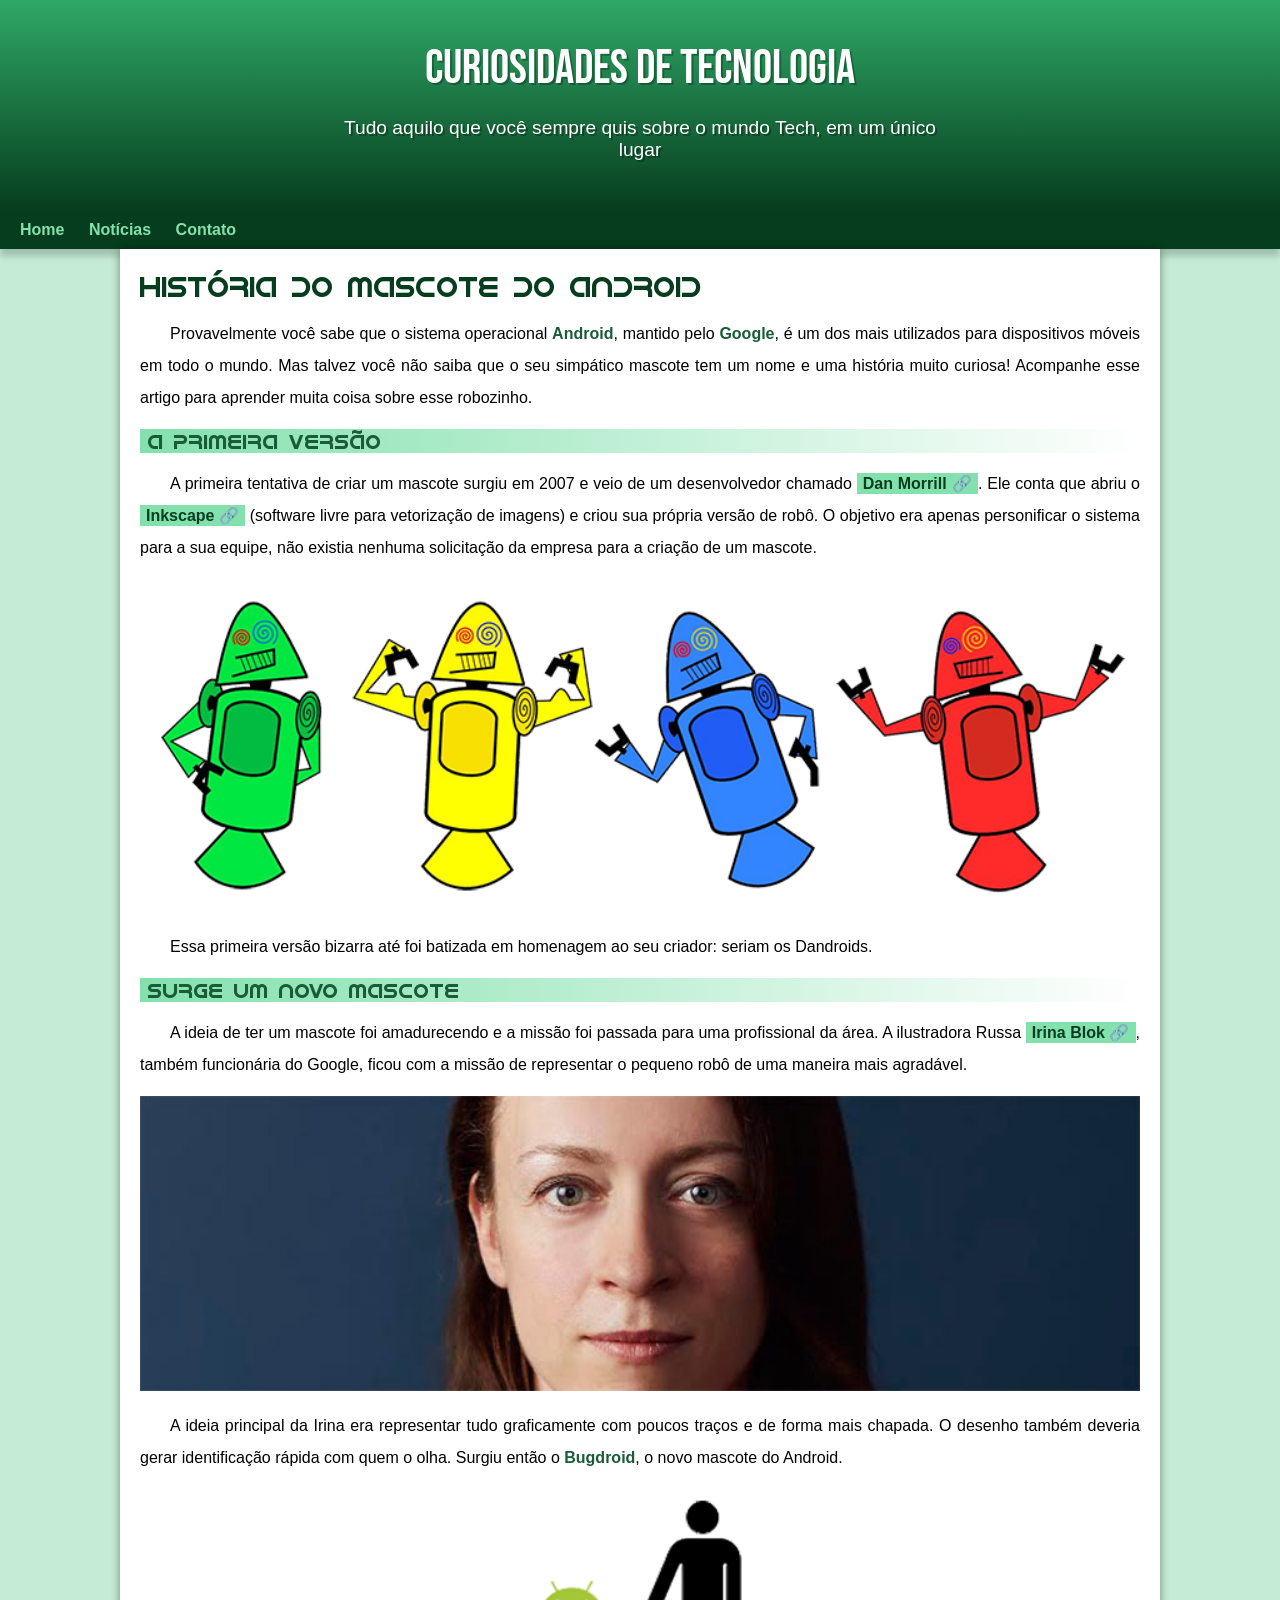
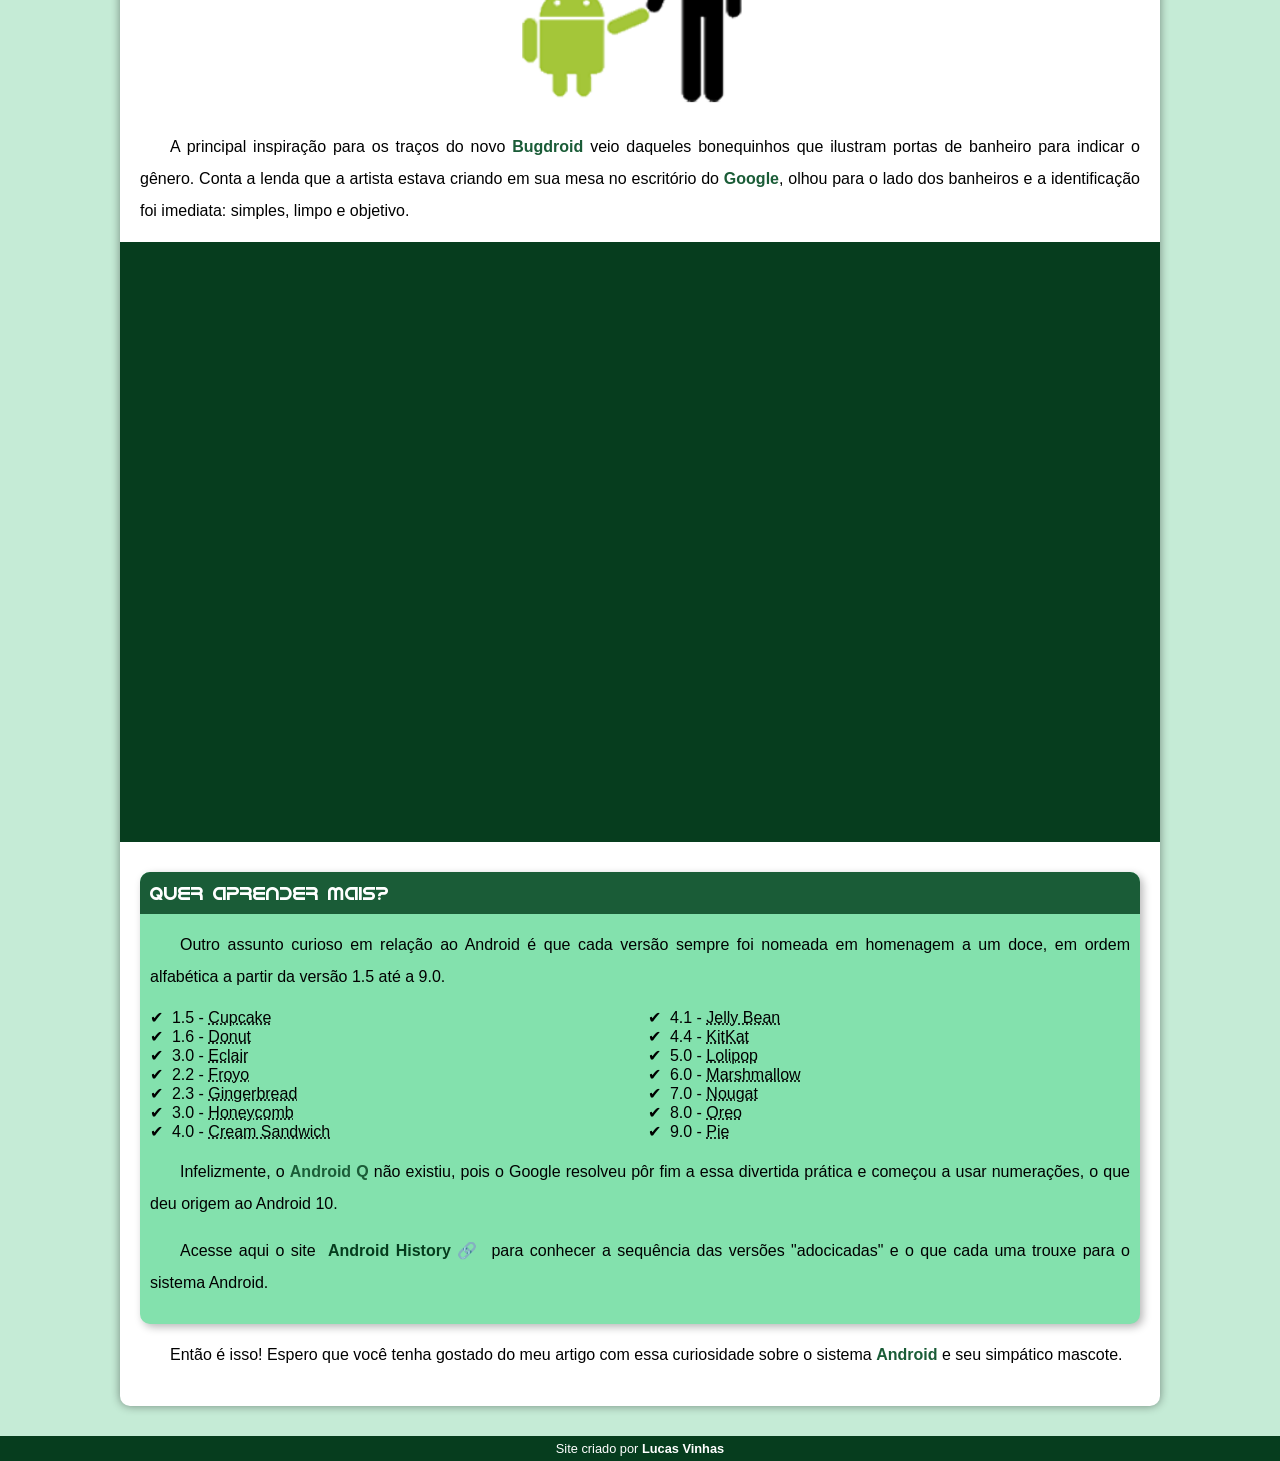
<file: index.html>
<!DOCTYPE html>
<html lang="pt-br">
<head>
    <meta charset="UTF-8">
    <meta name="viewport" content="width=device-width, initial-scale=1.0">
    <title>Como surgiu o mascote do Android?</title>
    <link rel="shortcut icon" href="imagens/favicon.ico" type="image/x-icon">
    <link rel="stylesheet" href="estilo/style.css">
</head>
<body>
    <header>
        <h1>Curiosidades de Tecnologia</h1>
        <p>Tudo aquilo que você sempre quis sobre o mundo Tech, em um único lugar</p>
    </header>
    <nav>
        <a href="#">Home</a>
        <a href="#">Notícias</a>
        <a href="#">Contato</a>
    </nav>
    <main>
        <article>
            <h1>História do Mascote do Android</h1>

            <p>Provavelmente você sabe que o sistema operacional <strong>Android</strong>, mantido pelo <strong>Google</strong>, é um dos mais utilizados para dispositivos móveis em todo o mundo. Mas talvez você não saiba que o seu simpático mascote tem um nome e uma história muito curiosa! Acompanhe esse artigo para aprender muita coisa sobre esse robozinho.</p>

            <h2>A primeira versão</h2>

            <p>A primeira tentativa de criar um mascote surgiu em 2007 e veio de um desenvolvedor chamado <a href="https://androidcommunity.com/dan-morrill-shows-us-the-android-mascot-that-almost-was-20130103/" class="externo" ref="external">Dan Morrill</a>. Ele conta que abriu o <a href="https://inkscape.org/pt-br/" class="externo" target="_blank" ref="external">Inkscape</a> (software livre para vetorização de imagens) e criou sua própria versão de robô. O objetivo era apenas personificar o sistema para a sua equipe, não existia nenhuma solicitação da empresa para a criação de um mascote.</p>

            <picture>
                <source media="(max-width: 670px)" srcset="imagens/dan-droids-pq.png">
                <img src="imagens/dan-droids.png" alt="Primeiro mascote do Android">
            </picture>

            <p>Essa primeira versão bizarra até foi batizada em homenagem ao seu criador: seriam os Dandroids.</p>

            <h2>Surge um novo mascote</h2>

            <p>A ideia de ter um mascote foi amadurecendo e a missão foi passada para uma profissional da área. A ilustradora Russa <a href="https://www.irinablok.com/" class="externo" target="_blank" ref="external">Irina Blok</a>, também funcionária do Google, ficou com a missão de representar o pequeno robô de uma maneira mais agradável.</p>

            <picture>
                <source media="(max-width: 670px)" srcset="imagens/irina-blok-pq.jpg">
                <img src="imagens/irina-blok.jpg" alt="Irina Blok, criadora do Bugdroid">
            </picture>

            <p>A ideia principal da Irina era representar tudo graficamente com poucos traços e de forma mais chapada. O desenho também deveria gerar identificação rápida com quem o olha. Surgiu então o <strong>Bugdroid</strong>, o novo mascote do Android.</p>

            <img src="imagens/bugdroid.png" class="pequena" alt="Bugdroid">

            <p>A principal inspiração para os traços do novo <strong>Bugdroid</strong> veio daqueles bonequinhos que ilustram portas de banheiro para indicar o gênero. Conta a lenda que a artista estava criando em sua mesa no escritório do <strong>Google</strong>, olhou para o lado dos banheiros e a identificação foi imediata: simples, limpo e objetivo.</p>

            <div class="video"><iframe width="560" height="315" src="https://www.youtube.com/embed/l2UDgpLz20M?si=j_DNT-gva8ssh8LS" title="YouTube video player" frameborder="0" allow="accelerometer; autoplay; clipboard-write; encrypted-media; gyroscope; picture-in-picture; web-share" referrerpolicy="strict-origin-when-cross-origin" allowfullscreen></iframe></div>
            
            <aside>
                <h3>Quer aprender mais?</h3>

                <p>Outro assunto curioso em relação ao Android é que cada versão sempre foi nomeada em homenagem a um doce, em ordem alfabética a partir da versão 1.5 até a 9.0.</p>

                <ul>
                    <li>1.5 - <abbr title="Bolo de Copo">Cupcake</abbr></li>
                    <li>1.6 - <abbr title="Rosquinha">Donut</abbr></li>
                    <li>3.0 - <abbr title="Bomba">Eclair</abbr></li>
                    <li>2.2 - <abbr title="Iogurte Congelado">Froyo</abbr></li>
                    <li>2.3 - <abbr title="Biscoito de Gengibre">Gingerbread</abbr></li>
                    <li>3.0 - <abbr title="Favo de Mel">Honeycomb</abbr></li>
                    <li>4.0 - <abbr title="Sanduíche de Sorvete"> Cream Sandwich</abbr></li>
                    <li>4.1 - <abbr title="Jujuba">Jelly Bean</abbr></li>
                    <li>4.4 - <abbr title="KitKat">KitKat</abbr></li>
                    <li>5.0 - <abbr title="Pirulito">Lolipop</abbr></li>
                    <li>6.0 - <abbr title="Marshmallow">Marshmallow</abbr></li>
                    <li>7.0 - <abbr title="Torrone">Nougat</abbr></li>
                    <li>8.0 - <abbr title="Oreo">Oreo</abbr></li>
                    <li>9.0 - <abbr title="Torta">Pie</abbr></li>
                </ul>

                <p>Infelizmente, o <strong>Android Q</strong> não existiu, pois o Google resolveu pôr fim a essa divertida prática e começou a usar numerações, o que deu origem ao Android 10.</p>

                <p>Acesse aqui o site <a href="https://www.android.com/intl/en_uk/history/#/donut" class="externo" target="_blank" ref="external">Android History</a> para conhecer a sequência das versões "adocicadas" e o que cada uma trouxe para o sistema Android.</p>
            </aside>

            <p>Então é isso! Espero que você tenha gostado do meu artigo com essa curiosidade sobre o sistema <strong>Android</strong> e seu simpático mascote.</p>
        </article>
    </main>
    <footer>
        <p>Site criado por <a href="https://github.com/lcsvinhas" target="_blank" ref="external">Lucas Vinhas</a></p>
    </footer>
</body>
</html>
</file>
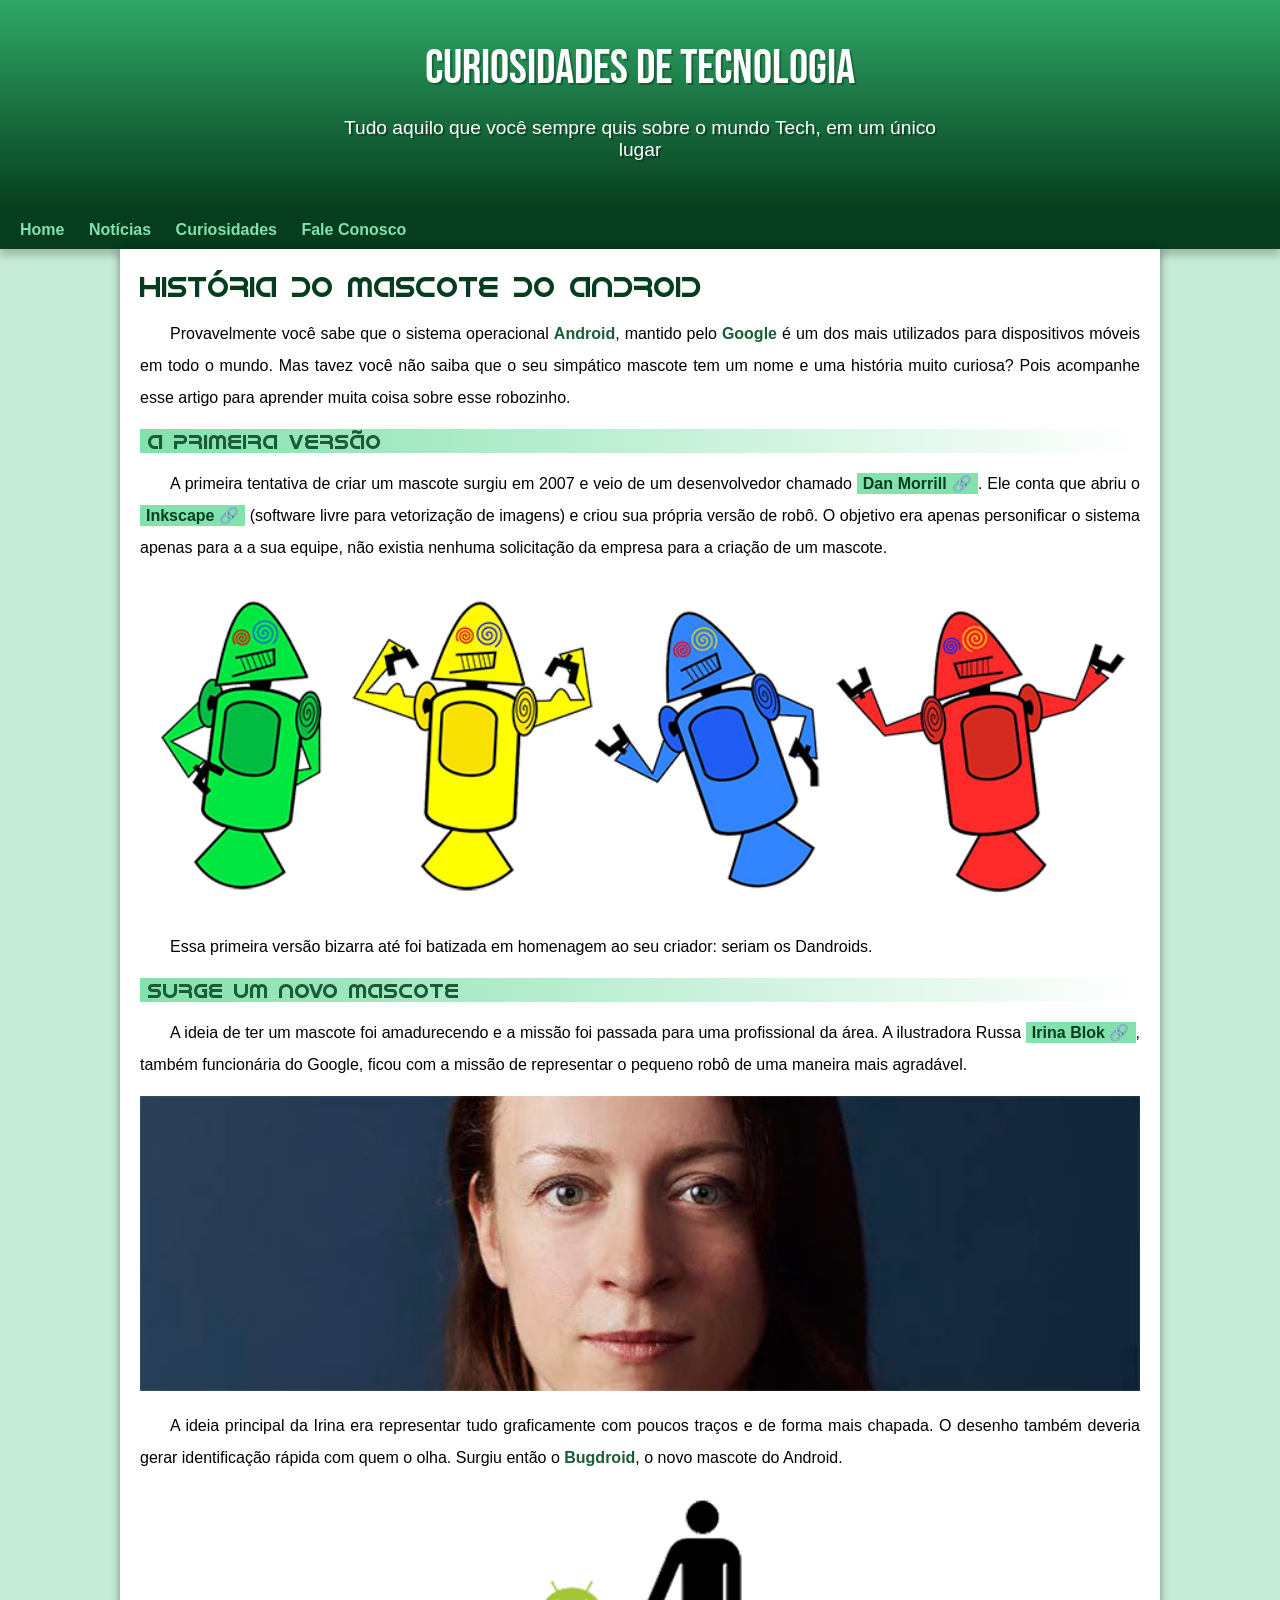
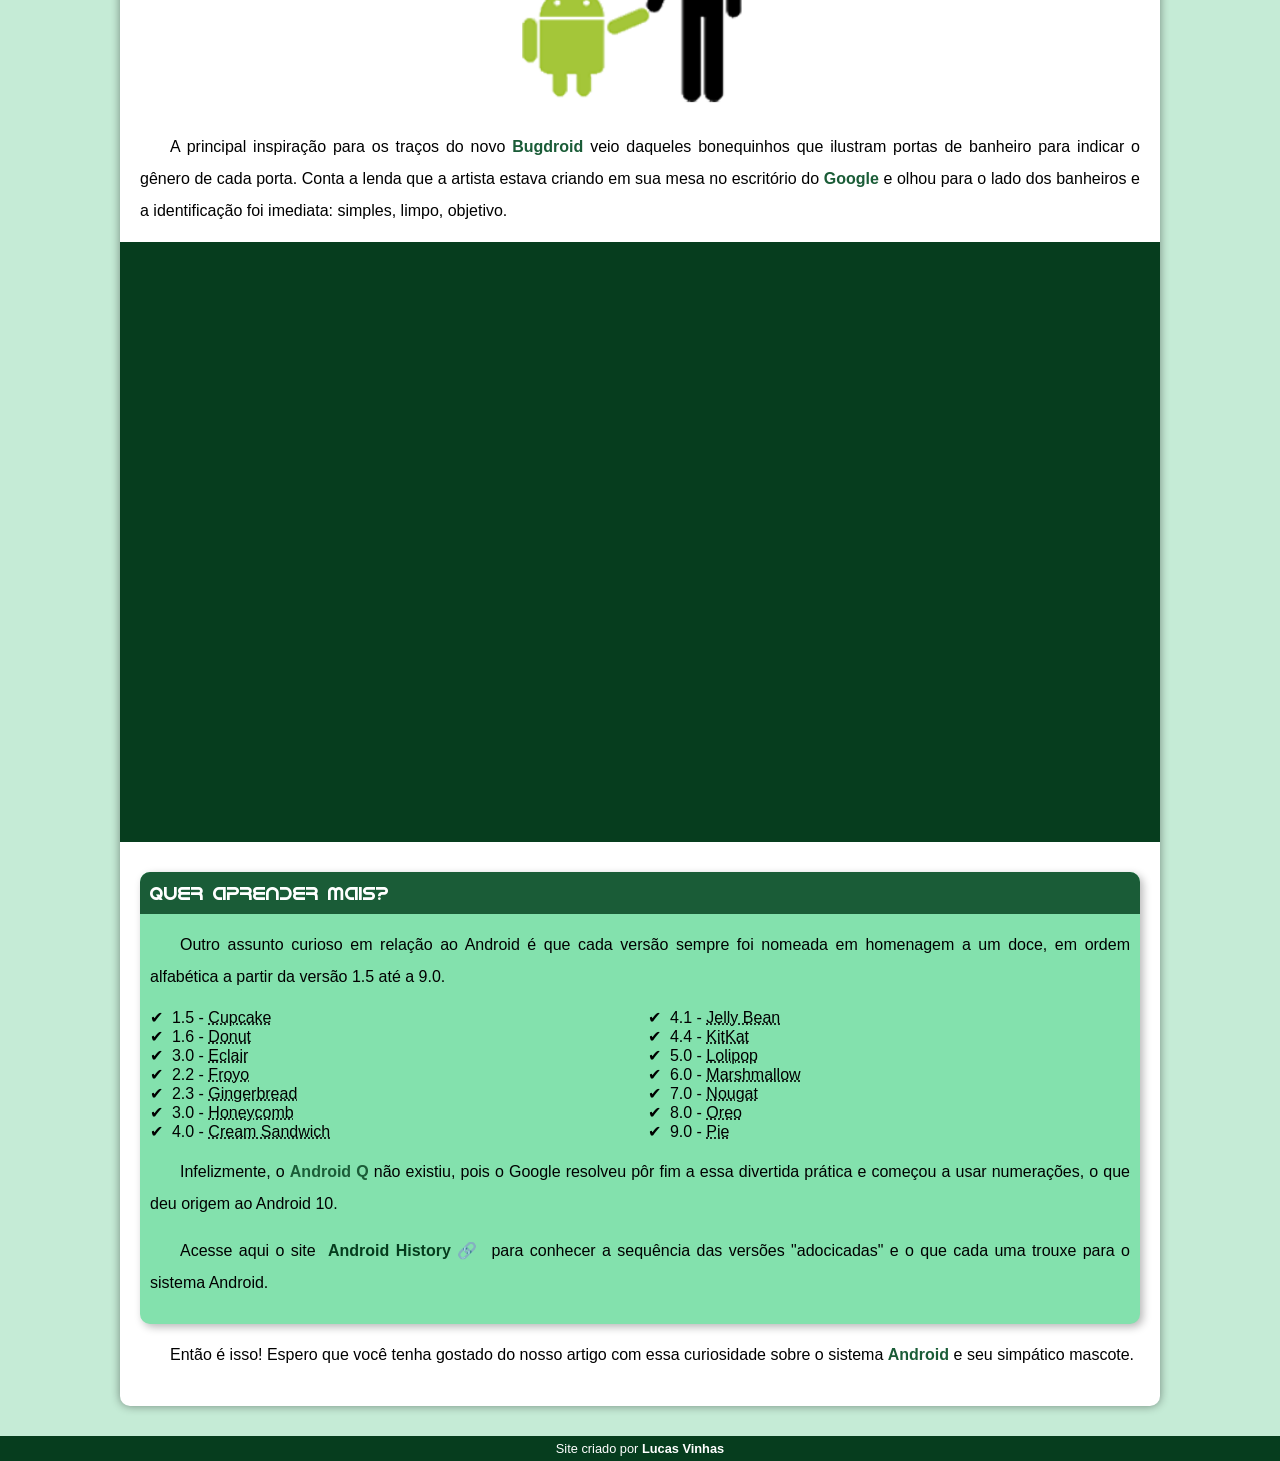
<file: index.html.html>
<!DOCTYPE html>
<html lang="pt-br">
<head>
    <meta charset="UTF-8">
    <meta name="viewport" content="width=device-width, initial-scale=1.0">
    <title>Como surgiu o mascote do Android?</title>
    <link rel="shortcut icon" href="imagens/favicon.ico" type="image/x-icon">
    <link rel="stylesheet" href="estilo/style.css">
</head>
<body>
    <header>
        <h1>Curiosidades de Tecnologia</h1>
        <p>Tudo aquilo que você sempre quis sobre o mundo Tech, em um único lugar</p>
    </header>
    <nav>
        <a href="#">Home</a>
        <a href="#">Notícias</a>
        <a href="#">Curiosidades</a>
        <a href="#">Fale Conosco</a>
    </nav>
    <main>
        <article>
            <h1>História do Mascote do Android</h1>

            <p>Provavelmente você sabe que o sistema operacional <strong>Android</strong>, mantido pelo <strong>Google</strong> é um dos mais utilizados para dispositivos móveis em todo o mundo. Mas tavez você não saiba que o seu simpático mascote tem um nome e uma história muito curiosa? Pois acompanhe esse artigo para aprender muita coisa sobre esse robozinho.</p>

            <h2>A primeira versão</h2>

            <p>A primeira tentativa de criar um mascote surgiu em 2007 e veio de um desenvolvedor chamado <a href="https://androidcommunity.com/dan-morrill-shows-us-the-android-mascot-that-almost-was-20130103/" class="externo" ref="external">Dan Morrill</a>. Ele conta que abriu o <a href="https://inkscape.org/pt-br/" class="externo" target="_blank" ref="external">Inkscape</a> (software livre para vetorização de imagens) e criou sua própria versão de robô. O objetivo era apenas personificar o sistema apenas para a a sua equipe, não existia nenhuma solicitação da empresa para a criação de um mascote.</p>

            <picture>
                <source media="(max-width: 670px)" srcset="imagens/dan-droids-pq.png">
                <img src="imagens/dan-droids.png" alt="Primeiro mascote do Android">
            </picture>

            <p>Essa primeira versão bizarra até foi batizada em homenagem ao seu criador: seriam os Dandroids.</p>

            <h2>Surge um novo mascote</h2>

            <p>A ideia de ter um mascote foi amadurecendo e a missão foi passada para uma profissional da área. A ilustradora Russa <a href="https://www.irinablok.com/" class="externo" target="_blank" ref="external">Irina Blok</a>, também funcionária do Google, ficou com a missão de representar o pequeno robô de uma maneira mais agradável.</p>

            <picture>
                <source media="(max-width: 670px)" srcset="imagens/irina-blok-pq.jpg">
                <img src="imagens/irina-blok.jpg" alt="Irina Blok, criadora do Bugdroid">
            </picture>

            <p>A ideia principal da Irina era representar tudo graficamente com poucos traços e de forma mais chapada. O desenho também deveria gerar identificação rápida com quem o olha. Surgiu então o <strong>Bugdroid</strong>, o novo mascote do Android.</p>

            <img src="imagens/bugdroid.png" class="pequena" alt="Bugdroid">

            <p>A principal inspiração para os traços do novo <strong>Bugdroid</strong> veio daqueles bonequinhos que ilustram portas de banheiro para indicar o gênero de cada porta. Conta a lenda que a artista estava criando em sua mesa no escritório do <strong>Google</strong> e olhou para o lado dos banheiros e a identificação foi imediata: simples, limpo, objetivo.</p>

            <div class="video"><iframe width="560" height="315" src="https://www.youtube.com/embed/l2UDgpLz20M?si=j_DNT-gva8ssh8LS" title="YouTube video player" frameborder="0" allow="accelerometer; autoplay; clipboard-write; encrypted-media; gyroscope; picture-in-picture; web-share" referrerpolicy="strict-origin-when-cross-origin" allowfullscreen></iframe></div>
            
            <aside>
                <h3>Quer aprender mais?</h3>

                <p>Outro assunto curioso em relação ao Android é que cada versão sempre foi nomeada em homenagem a um doce, em ordem alfabética a partir da versão 1.5 até a 9.0.</p>

                <ul>
                    <li>1.5 - <abbr title="Bolo de Copo">Cupcake</abbr></li>
                    <li>1.6 - <abbr title="Rosquinha">Donut</abbr></li>
                    <li>3.0 - <abbr title="Bomba">Eclair</abbr></li>
                    <li>2.2 - <abbr title="Iogurte Congelado">Froyo</abbr></li>
                    <li>2.3 - <abbr title="Biscoito de Gengibre">Gingerbread</abbr></li>
                    <li>3.0 - <abbr title="Favo de Mel">Honeycomb</abbr></li>
                    <li>4.0 - <abbr title="Sanduíche de Sorvete"> Cream Sandwich</abbr></li>
                    <li>4.1 - <abbr title="Jujuba">Jelly Bean</abbr></li>
                    <li>4.4 - <abbr title="KitKat">KitKat</abbr></li>
                    <li>5.0 - <abbr title="Pirulito">Lolipop</abbr></li>
                    <li>6.0 - <abbr title="Marshmallow">Marshmallow</abbr></li>
                    <li>7.0 - <abbr title="Torrone">Nougat</abbr></li>
                    <li>8.0 - <abbr title="Oreo">Oreo</abbr></li>
                    <li>9.0 - <abbr title="Torta">Pie</abbr></li>
                </ul>

                <p>Infelizmente, o <strong>Android Q</strong> não existiu, pois o Google resolveu pôr fim a essa divertida prática e começou a usar numerações, o que deu origem ao Android 10.</p>

                <p>Acesse aqui o site <a href="https://www.android.com/intl/en_uk/history/#/donut" class="externo" target="_blank" ref="external">Android History</a> para conhecer a sequência das versões "adocicadas" e o que cada uma trouxe para o sistema Android.</p>
            </aside>

            <p>Então é isso! Espero que você tenha gostado do nosso artigo com essa curiosidade sobre o sistema <strong>Android</strong> e seu simpático mascote.</p>
        </article>
    </main>
    <footer>
        <p>Site criado por <a href="https://github.com/lvinhaslv" target="_blank" ref="external">Lucas Vinhas</a></p>
    </footer>
</body>
</html>
</file>
<file: estilo/style.css>
@charset "UTF-8";

@import url('https://fonts.googleapis.com/css2?family=Bebas+Neue&family=Work+Sans:ital,wght@0,100..900;1,100..900&display=swap');

@font-face {
    font-family: 'Android';
    src: url('../fontes/idroid.otf') format('opentype');
    font-weight: normal;
}

/*
#c5ebd6
#83e1ad
#3ddc84
#2fa866
#1a5c37
#063d1e
*/

:root {
    --cor0: #c5ebd6;
    --cor1: #83e1ad;
    --cor2: #3ddc84;
    --cor3: #2fa866;
    --cor4: #1a5c37;
    --cor5: #063d1e;

    --fonte-padrao: arial, verdana, helvetica, sans-serif;
    --fonte-destaque: "Bebas Neue", cursive;
    --fonte-android: 'Android', cursive;
}

* {
    margin: 0px;
    padding: 0px;
}

body {
    background-color: var(--cor0);
    font-family: var(--fonte-padrao);
}

a.externo::after {
    content: "\00A0\1F517";
}

header {
    background-image: linear-gradient(to bottom, var(--cor3), var(--cor5));
    min-height: 150px;
    text-align: center;
    padding-top: 40px;
}

header > h1 {
    color: white;
    font-family: var(--fonte-destaque);
    font-size: 3em;
    font-weight: normal;
    margin-bottom: 20px;
    text-shadow: 2px 2px 0px rgba(0, 0, 0, 0.267);
}

header > p {
    font-family: var(--fonte-padrao);
    font-size: 1.2em;
    color: white;
    max-width: 600px;
    padding-right: 10px;
    padding-left: 10px;
    margin: auto;
    padding-bottom: 50px;
    text-shadow: 2px 2px 0px rgba(0, 0, 0, 0.315);
}

nav {
    background-color: var(--cor5);
    padding: 10px;
    box-shadow: 0px 7px 7px rgba(0, 0, 0, 0.192);
}

nav > a {
    color: var(--cor1);
    padding: 10px;
    border-radius: 5px;
    text-decoration: none;
    font-weight: bold;
    transition-duration: 0.5s;
}

nav > a:hover {
    background-color: var(--cor3);
    color: var(--cor5);
}

main {
    min-width: 300px;
    max-width: 1000px;
    margin: auto;
    margin-bottom: 30px;
    padding: 20px;
    background-color: white;
    box-shadow: 0px 0px 10px rgba(0, 0, 0, 0.425);
    border-bottom-left-radius: 10px;
    border-bottom-right-radius: 10px;
}

main h1 {
    color: var(--cor5);
    font-family: var(--fonte-android);
    font-weight: normal;
    font-size: 1.8em;
}

main h2 {
    font-family: var(--fonte-android);
    color: var(--cor4);
    font-size: 1.3em;
    font-weight: normal;
    background-image: linear-gradient(to right, var(--cor1), transparent);
    text-indent: 8px;
}

main p {
    margin: 15px 0px;
    text-align: justify;
    text-indent: 30px;
    font-size: 1em;
    line-height: 2em;
}

main strong {
    color: var(--cor4);
    font-weight: bold;
}

main a {
    text-decoration: none;
    font-weight: bold;
    color: var(--cor5);
    background-color: var(--cor1);
    padding: 2px 6px;
}

main a:hover {
    text-decoration: underline;
    color: var(--cor4);
}

main img {
    width: 100%;
}

main img.pequena {
    max-width: 350px;
    display: block;
    margin: auto;
}

div.video {
    position: relative;
    background-color: var(--cor5);
    margin: 0px -20px 30px -20px;
    padding: 20px;
    padding-bottom: 58%;
}

div.video > iframe {
    position: absolute;
    top: 5%;
    left: 5%;
    width: 90%;
    height: 90%;
}

aside {
    background-color: var(--cor1);
    padding: 10px;
    border-radius: 10px;
    box-shadow: 3px 3px 8px rgba(0, 0, 0, 0.281);
}

aside > h3 {
    background-color: var(--cor4);
    color: white;
    padding: 10px;
    margin: -10px -10px 0px -10px;
    border-radius: 10px 10px 0px 0px;
    font-family: var(--fonte-android);
    font-weight: normal;
}

aside > ul {
    list-style-type: "\2714\00A0\00A0";
    list-style-position: inside;
    columns: 2;
}

footer {
    background-color: var(--cor5);
    color: white;
    text-align: center;
    font-size: 0.8em;
    padding: 5px;
}

footer a {
    color: white;
    font-weight: bolder;
    text-decoration: none;
}

footer a:hover {
    text-decoration: underline;
    color: var(--cor1);
}
</file>
